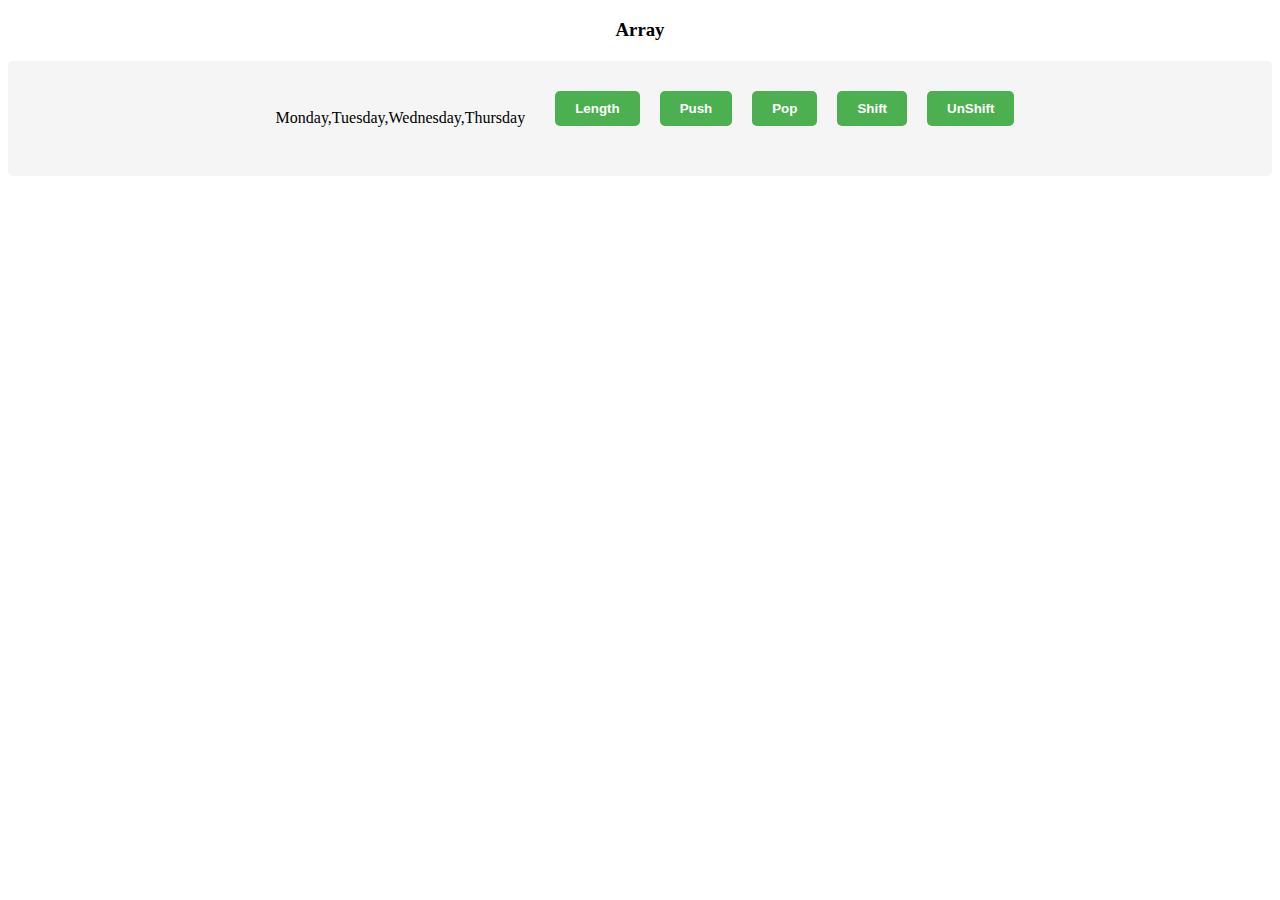
<file: index.html>
<!DOCTYPE html>
<html lang="en">
<head>
    <meta charset="UTF-8">
    <meta name="viewport" content="width=device-width, initial-scale=1.0">
    <link rel="stylesheet" href="style.css">
    <title>Array </title>
 
       
</head>
<body>
     <h3>Array</h3>
    <div class="container">
        <div>
        <p id="demo"></p>
    </div>
        <!-- Length -->
         <div>
            <button class="button transitioned" onclick="ArrayLength()">Length</button>
            <p id="length"></p>
        </div>

        <!-- Push -->
         <div>
            <button class="button transitioned" onclick="ArrayPush()">Push</button>
            <p id="push"></p>
        </div> 

        <!-- Pop -->
         <div>
            <button class="button transitioned" onclick="ArrayPop()">Pop</button>
            <p id="pop"></p>
        </div> 

        <!-- Shift -->
         <div>
            <button class="button transitioned" onclick="ArrayShift()">Shift</button>
            <p id="shift"></p>
        </div> 

        <!-- UnShift -->
         <div>
            <button class="button transitioned" onclick="ArrayUnShift()">UnShift</button>
            <p id="unshift"></p>
        </div>
    </div>  

     
    

    <script>
        var nameOfWeekend = ["Monday", "Tuesday", "Wednesday", "Thursday"];
        // console.log(nameOfWeekend);
        document.getElementById("demo").innerHTML = nameOfWeekend;

        function ArrayLength() {
            document.getElementById("length").innerHTML = nameOfWeekend.length;
        }

        // Push
         function ArrayPush() {
            nameOfWeekend.push("Friday");
            document.getElementById("push").innerHTML = nameOfWeekend;
        }

        // pop
        function ArrayPop() {
            nameOfWeekend.pop();
            document.getElementById("pop").innerHTML = nameOfWeekend;
        }

        // Shift
        function ArrayShift() {
            nameOfWeekend.shift();
            document.getElementById("shift").innerHTML = nameOfWeekend;
        }

        // Unshift 
        function ArrayUnShift() {
            nameOfWeekend.unshift("Monday");
            document.getElementById("unshift").innerHTML = nameOfWeekend;
        }


       


        
        
    </script>
</body>
</html>
</file>
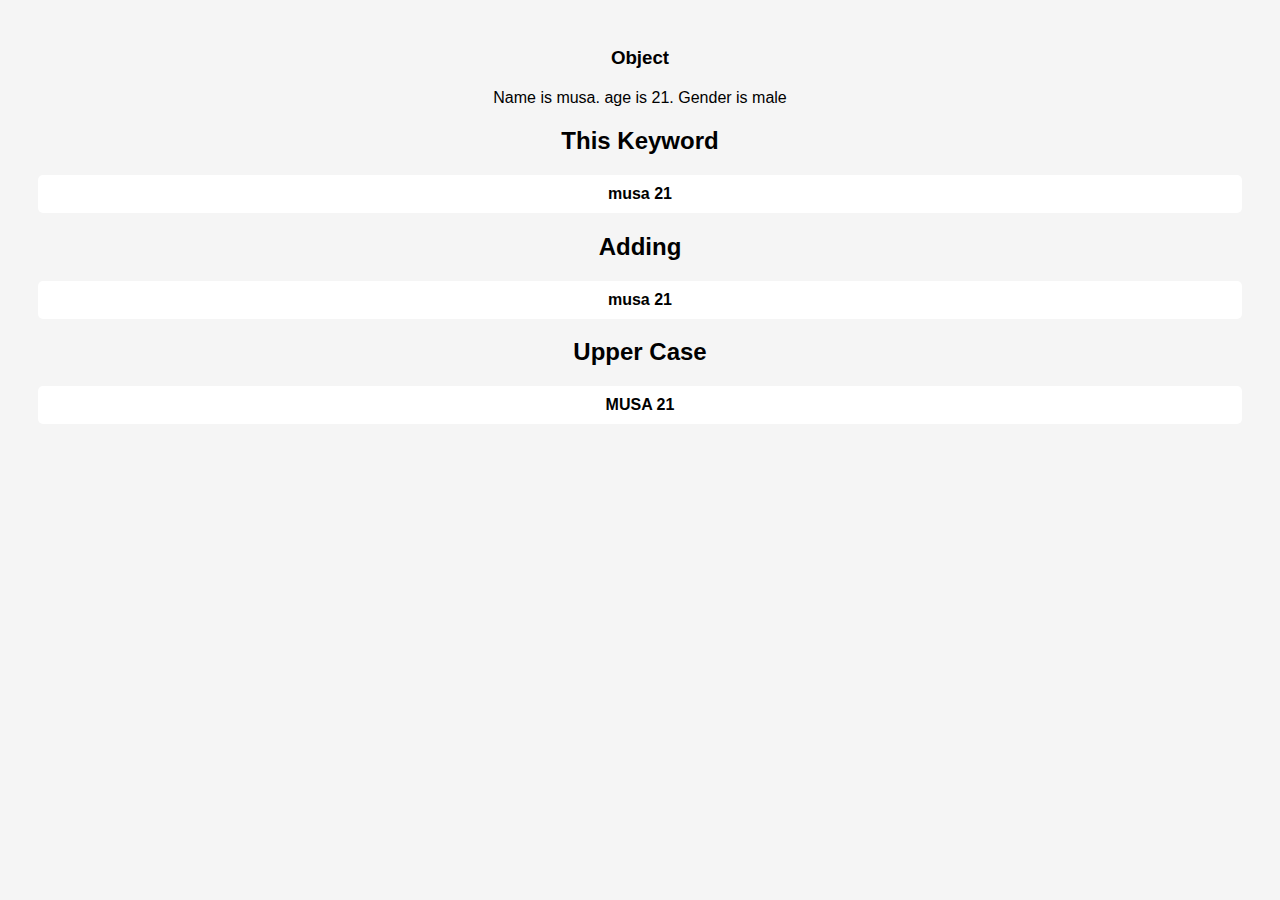
<file: index1.html>
<!DOCTYPE html>
<html lang="en">
<head>
    <meta charset="UTF-8">
    <meta name="viewport" content="width=device-width, initial-scale=1.0">
    <link rel="stylesheet" href="style1.css">
    <title>Objects</title>
</head>
<body>

    <h3>Object</h3>
    <p id="obj"></p>

    <h2>This Keyword</h2>
    <p id="this"></p>

    <h2>Adding</h2>
    <p id="adding"> </p>

    <h2>Upper Case</h2>
    <p id="upperCase"></p>
    <script>
        // Object 

        const student = {
            name: "musa",
            age:21,
            gender:"male"

    }

    document.getElementById("obj"). innerHTML =   "Name is " +student.name + ". "+"age is " + student.age + ". " +"Gender is " +student.gender;

    // this

    const student1 = {
            name: "musa",
            age:21,
            gender:"male",
            nameAge: function() {
                return this.name + " " + this.age;
            }

    };

    document.getElementById("this"). innerHTML = student1.nameAge();

    // Adding

    const student2 = {
            name: "musa",
            age:21,
            gender:"male",
            

    };

    student2.nameAge =  function() {
                return this.name + " " + this.age;
            }

    document.getElementById("adding"). innerHTML = student1.nameAge();

    // UpperCase

    const student3 = {
            name: "musa",
            age:21,
            gender:"male",
            

    };

    student3.nameAge =  function() {
                return (this.name + " " + this.age).toUpperCase();
            }

    document.getElementById("upperCase"). innerHTML = student3.nameAge();
    </script>
</body>
</html>
</file>
<file: style.css>
.container {
    display: flex;
    flex-wrap: wrap;
    justify-content: center;
    align-items: center;
    background-color: #f5f5f5;
    padding: 20px;
    border-radius: 5px;
}

.container > div {
    display: flex;
    flex-direction: column;
    align-items: center;
    margin: 10px;
}

.button {
    padding: 10px 20px;
    border: none;
    background-color: #4CAF50;
    color: #fff;
    font-weight: bold;
    cursor: pointer;
    transition: background-color 0.3s ease;
    border-radius: 5px;
}

.button:hover {
    background-color: #45a049;
}

p {
    margin: 10px;
    text-align: center;
}

h3 {
    text-align: center;
    margin-bottom: 20px;
}
</file>
<file: style1.css>
body {
    font-family: Arial, sans-serif;
    background-color: #f5f5f5;
    padding: 20px;
}

h3, h2 {
    text-align: center;
    margin-bottom: 20px;
}

p {
    text-align: center;
    margin: 10px;
}


.obj {
    font-weight: bold;
    background-color: #fff;
    padding: 10px;
    border-radius: 5px;
    transition: background-color 0.3s ease;
}

.obj:hover {
    background-color: #f9f9f9;
}


#this {
    font-weight: bold;
    background-color: #fff;
    padding: 10px;
    border-radius: 5px;
    transition: background-color 0.3s ease;
}

#this:hover {
    background-color: #f9f9f9;
}
#adding {
    font-weight: bold;
    background-color: #fff;
    padding: 10px;
    border-radius: 5px;
    transition: background-color 0.3s ease;
}

#adding:hover {
    background-color: #f9f9f9;
}


#upperCase {
    font-weight: bold;
    background-color: #fff;
    padding: 10px;
    border-radius: 5px;
    transition: background-color 0.3s ease;
}

#upperCase:hover {
    background-color: #f9f9f9;
}
</file>
